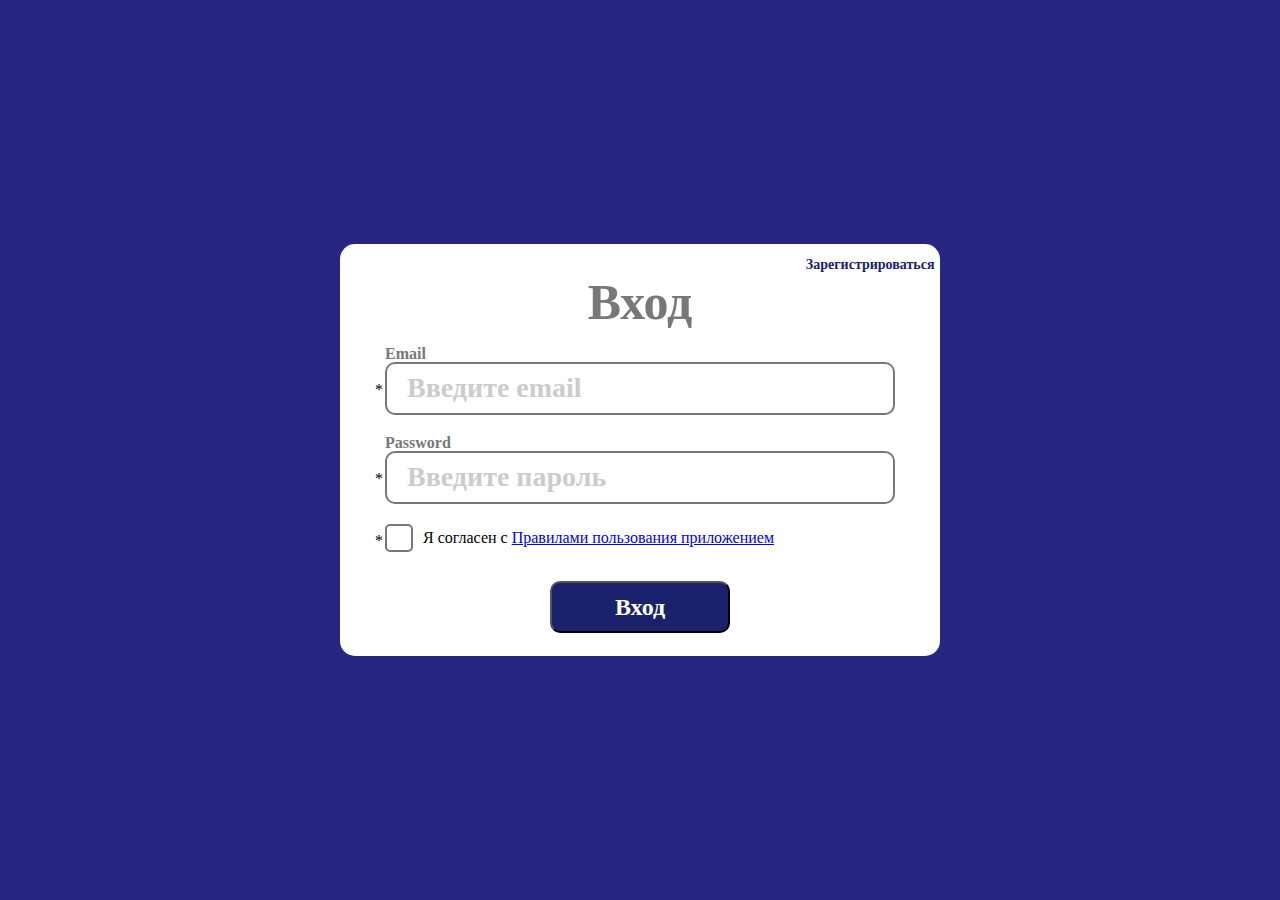
<file: index.html>
<!DOCTYPE html>
<html lang="en">

<head>
    <meta charset="UTF-8">
    <meta http-equiv="X-UA-Compatible" content="IE=edge">
    <meta name="viewport" content="width=device-width, initial-scale=1.0">
    <title>Document</title>
    <link rel="stylesheet" href="./css/style.css">
</head>

<body>
    <section class="wraper">
        <div class="form" id="enterform">
            <div class="form__view"><span id="view">Зарегистрироваться</span></div>
            <form class="form__body" action="" id="form">
                <h1 class="form__title">Вход</h1>
                <div class="form__item">
                    <label for="formEmail" class="form__label">Email</label>
                    <input id="formEmail" type="text" name="email" class="form__input required _email"
                        placeholder="Введите email" />
                    <div class="form__error"></div>
                </div>
                <div class="form__item">
                    <label for="formPass" class="form__label">Password</label>
                    <input id="formPass" type="text" name="pass" class="form__input required"
                        placeholder="Введите пароль">
                    <div class="form__error"></div>
                </div>
                <div class="form__check">
                    <div class="checkbox">
                        <input class="checkbox__input required" type="checkbox" name="check" id="check" />
                        <label for="check" class="checkbox__label"><span>Я согласен с <a href="#">Правилами пользования
                                    приложением</a></span></label>
                    </div>
                </div>
                <div class="form__error"></div>
                <button class="form__btn" id="btnEnter">Вход</button>
            </form>
        </div>
        <div class="form unvisible" id="regform">
            <div class="form__view"><span id="view1">Авторизоваться</span></div>
            <form class="form__body" action="" id="form">
                <h1 class="form__title">Регистрация</h1>
                <div class="form__item">
                    <label for="formEmail" class="form__label">Email</label>
                    <input id="formEmail" type="text" name="email" class="form__input required _email"
                        placeholder="Введите email" />
                    <div class="form__error"></div>
                </div>
                <div class="form__item">
                    <label for="formPass" class="form__label">Password</label>
                    <input id="formPass" type="text" name="pass" class="form__input required"
                        placeholder="Введите пароль" />
                    <div class="form__error"></div>
                </div>
                <div class="form__check">
                    <div class="checkbox">
                        <input class="checkbox__input required" type="checkbox" name="check" id="check" checked/>
                        <label for="check" class="checkbox__label"><span>Я согласен получать обновления на
                                почту</span></label>
                    </div>
                </div>
                <div class="form__error"></div>
                <button class="form__btn" id="btnReg">Вход</button>
            </form>
        </div>
    </section>

    <script src="./scripts/script.js"></script>
</body>

</html>
</file>
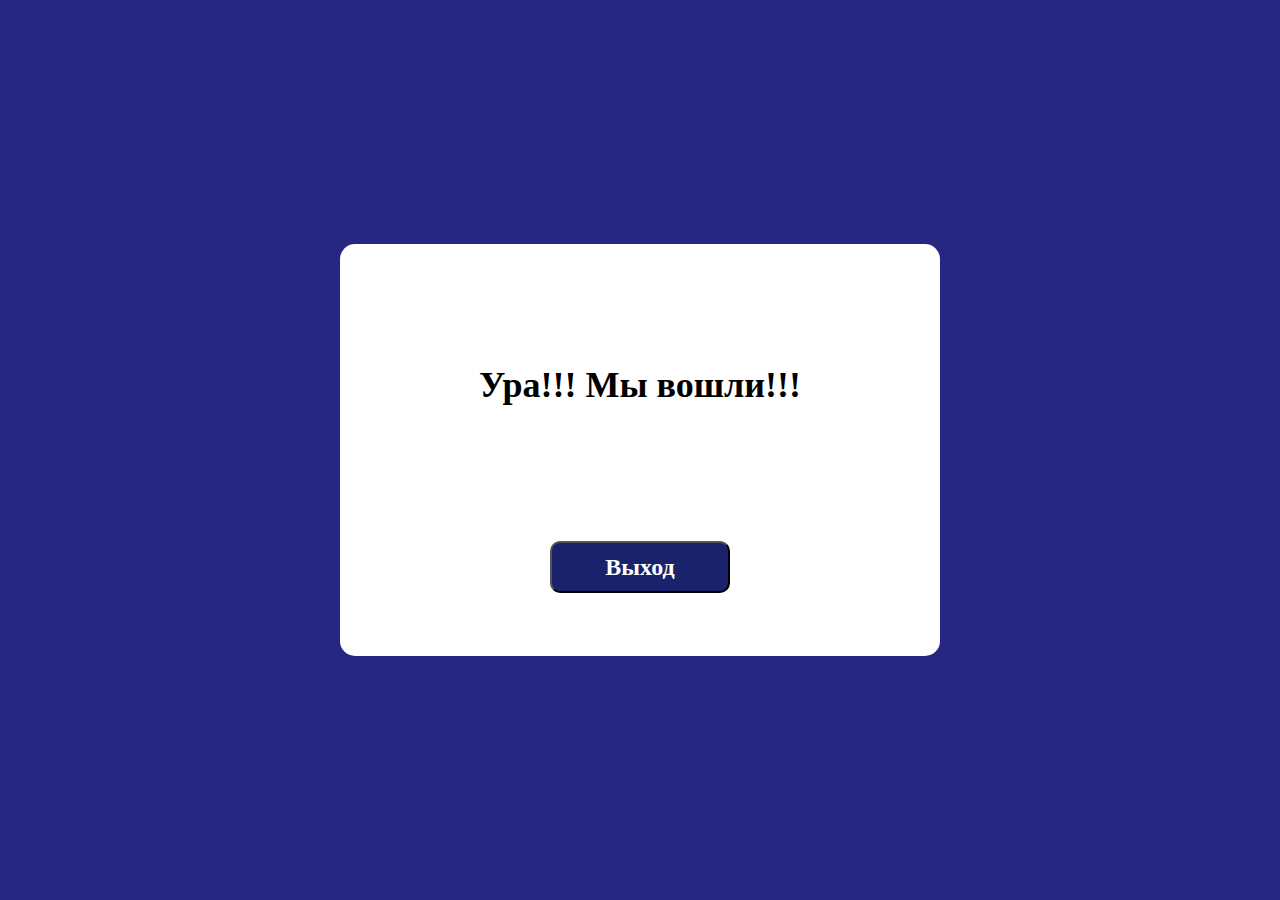
<file: main.html>
<!DOCTYPE html>
<html lang="en">

<head>
    <meta charset="UTF-8">
    <meta http-equiv="X-UA-Compatible" content="IE=edge">
    <meta name="viewport" content="width=device-width, initial-scale=1.0">
    <title>Document</title>
    <link rel="stylesheet" href="./css/style.css">
    <style>
        .maindiv{            
            width: 100%;
            height: 100%;
            text-align: center;
            padding: 120px 150px;
            font-size: 36px;
            font-weight: 700;
        }
    </style>
</head>

<body>
    <section class="wraper">
        <div class="form">
            <div class="maindiv">Ура!!! Мы вошли!!!</div>
            <button class="form__btn" id="btn1">Выход</button>
        </div>
    </section>

    <script>
        let btn = document.querySelector("#btn1");
        btn.addEventListener("click", (e) => {
            window.location.href = "index.html";
        })
    </script>
</body>

</html>
</file>
<file: css/style.css>
body {
  margin: 0;
  padding: 0;
  box-sizing: border-box;
}

.wraper {
  position: fixed;
  width: 100%;
  height: 100vh;
  background-color: rgb(39, 39, 130);
  display: flex;
  flex-direction: row;
  justify-content: center;
  align-items: center;
}

.form {
  display: flex;
  flex-direction: column;
  align-items: center;
  width: 600px;
  max-width: 600px;
  min-height: 412px;
  margin: 0 auto;
  background-color: white;
  border-radius: 15px;
}

.form * {
  outline: none;
}

.unvisible {
  display: none;
}

.form__body {
  width: 510px;
  height: 100%;
}

.form__item {
  position: relative;
  display: flex;
  flex-direction: column;
  justify-content: space-around;
  margin-bottom: 10px;
  width: 100%;
}

.form__item::before {
  content: "*";
  display: block;
  position: absolute;
  top: 35px;
  left: -10px;
}

.form__item_red::before {
  content: "*";
  display: block;
  position: absolute;
  top: 35px;
  left: -10px;
  color: red;
}

.form__title {
  font-size: 50px;
  text-align: center;
  color: #787878;
  margin: 0;
  margin-bottom: 15px;
}

.form__label {
  font-family: "Roboto";
  font-style: normal;
  font-weight: 700;
  font-size: 16px;
  line-height: 16px;
  color: #787878;
}

.form__view {
  width: 100%;
  text-align: right;
  margin-right: 11px;
  margin-top: 11px;
}

.form__view:hover {
  cursor: pointer;
}

.form__view span {
  font-family: "Roboto";
  font-style: normal;
  font-weight: 700;
  font-size: 14px;
  line-height: 16px;
  color: #1a226b;
}

.form__input {
  max-width: 100%;
  height: 49px;
  color: #000;
  font-size: 18px;
  background: #ffffff;
  border: 2px solid #787878;
  border-radius: 10px;
  padding: 0 20px;
}

.form__input.error {
  border: 2px solid red;
  box-shadow: 0 0 5px red;
}

.form__input:focus {
  box-shadow: 0 0 10px #3847c8;
}

.form__input::placeholder {
  padding: -20px 10px;
  font-family: "Roboto";
  font-style: normal;
  font-weight: 700;
  font-size: 28px;
  line-height: 28px;
  color: #cccccc;
  transform: translateX(10px);
  transform: translateY(3px);
}

.form__check {
  max-width: 100%;
  position: relative;
  justify-content: left;
  align-items: center;
  margin-top: 10px;
}

.checkbox::before {
  content: "*";
  display: block;
  position: absolute;
  top: 8px;
  left: -10px;
}

.form__item.error::before {
  color: red;
}

.checkbox.error::before {
  color: red;
}

/*Начало кастомного чекбокса*/
.checkbox.error .checkbox__label::before {
  border: 2px solid red;
  box-shadow: 0 0 5px red;
}

.checkbox__input {
  display: none;
 
}

.checkbox__input:checked + .checkbox__label::after {
  transform: scale(1);
}

.checkbox__label {
  font-size: 16px;
  line-height: 140%;
  display: inline-flex;
  width: 100%;
  align-items: center;
  position: relative;
  cursor: pointer;
}

.checkbox__label::before {
  content: "";
  flex: 0 0 24px;
  align-self: flex-start;
  height: 24px;
  border: 2px solid #787878;
  border-radius: 5px;
  margin-right: 10px;
}

.checkbox__label::after {
  content: "";
  position: absolute;
  top: 7px;
  left: 7px;
  width: 14px;
  height: 14px;
  background-color: #3847c8;
  border-radius: 5px;
  transform: scale(0);
  transition: transform 0.3s ease 0s;
}
/*конец кастомного чека*/

.form__btn {
  display: block;
  width: 180px;
  height: 52px;
  margin: 0 auto;
  margin-top: 15px;
  color: #ffffff;
  font-family: "Roboto";
  font-style: normal;
  font-weight: 700;
  font-size: 24px;
  line-height: 16px;
  background: #1a226b;
  border-radius: 10px;
}

.form__btn:hover {
  cursor: pointer;
}

.form__error {
  height: 10px;
  color: red;
  font-size: 10px;
  line-height: 16px;
  font-weight: 500;
}
</file>
